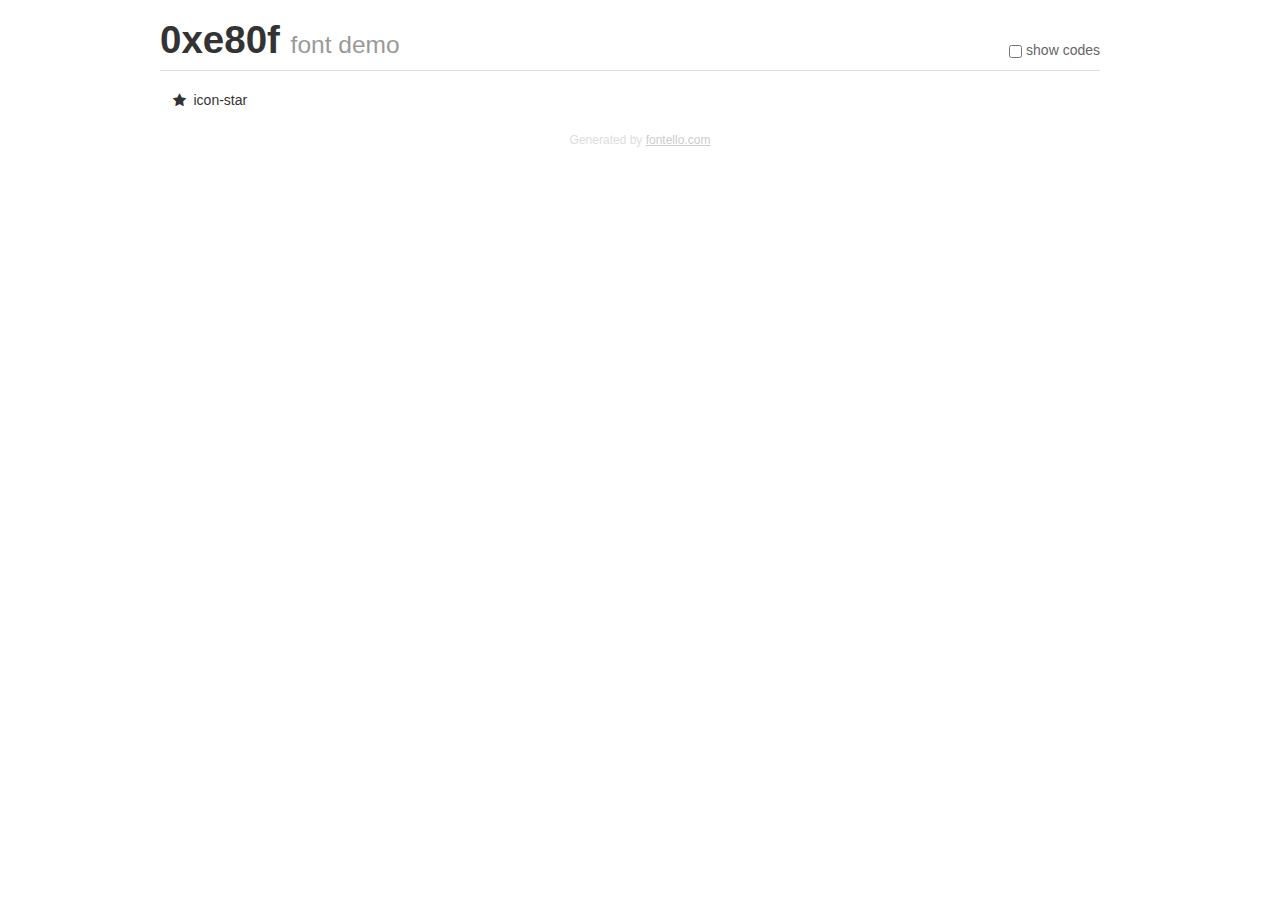
<file: site/demo.html>
<!DOCTYPE html>
<html>
  <head>
  <!--[if lt IE 9]><script language="javascript" type="text/javascript" src="//html5shim.googlecode.com/svn/trunk/html5.js"></script><![endif]-->
  <meta charset="UTF-8">
  <style>
    html {
      font-size: 100%;
      -webkit-text-size-adjust: 100%;
      -ms-text-size-adjust: 100%;
    }
    a:focus {
      outline: thin dotted #333;
      outline: 5px auto -webkit-focus-ring-color;
      outline-offset: -2px;
    }
    a:hover,
    a:active {
      outline: 0;
    }
    input {
      margin: 0;
      font-size: 100%;
      vertical-align: middle;
      *overflow: visible;
      line-height: normal;
    }
    input::-moz-focus-inner {
      padding: 0;
      border: 0;
    }
    body {
      margin: 0;
      font-family: "Helvetica Neue", Helvetica, Arial, sans-serif;
      font-size: 14px;
      line-height: 20px;
      color: #333;
      background-color: #fff;
    }
    a {
      color: #08c;
      text-decoration: none;
    }
    a:hover {
      color: #005580;
      text-decoration: underline;
    }
    .row {
      margin-left: -20px;
      *zoom: 1;
    }
    .row:before,
    .row:after {
      display: table;
      content: "";
      line-height: 0;
    }
    .row:after {
      clear: both;
    }
    .span3 {
      float: left;
      min-height: 1px;
      margin-left: 20px;
      width: 220px;
    }
    .container {
      width: 940px;
      margin-right: auto;
      margin-left: auto;
      *zoom: 1;
    }
    .container:before,
    .container:after {
      display: table;
      content: "";
      line-height: 0;
    }
    .container:after {
      clear: both;
    }
    small {
      font-size: 85%;
    }
    h1 {
      margin: 10px 0;
      font-family: inherit;
      font-weight: bold;
      line-height: 20px;
      color: inherit;
      text-rendering: optimizelegibility;
      line-height: 40px;
      font-size: 38.5px;
    }
    h1 small {
      font-weight: normal;
      line-height: 1;
      color: #999;
      font-size: 24.5px;
    }

    body {
      margin-top: 90px;
    }
    .header {
      position: fixed;
      top: 0;
      left: 50%;
      margin-left: -480px;
      background-color: #fff;
      border-bottom: 1px solid #ddd;
      padding-top: 10px;
      z-index: 10;
    }
    .footer {
      color: #ddd;
      font-size: 12px;
      text-align: center;
      margin-top: 20px;
    }
    .footer a {
      color: #ccc;
      text-decoration: underline;
    }
    .the-icons {
      font-size: 14px;
      line-height: 24px;
    }
    .switch {
      position: absolute;
      right: 0;
      bottom: 10px;
      color: #666;
    }
    .switch input {
      margin-right: 0.3em;
    }
    .codesOn .i-name {
      display: none;
    }
    .codesOn .i-code {
      display: inline;
    }
    .i-code {
      display: none;
    }
    @font-face {
      font-family: '0xe80f';
      src: url('./font/0xe80f.eot?21590090');
      src: url('./font/0xe80f.eot?21590090#iefix') format('embedded-opentype'),
           url('./font/0xe80f.woff?21590090') format('woff'),
           url('./font/0xe80f.ttf?21590090') format('truetype'),
           url('./font/0xe80f.svg?21590090#0xe80f') format('svg');
      font-weight: normal;
      font-style: normal;
    }
    .demo-icon {
      font-family: "0xe80f";
      font-style: normal;
      font-weight: normal;
      speak: never;
     
      display: inline-block;
      text-decoration: inherit;
      width: 1em;
      margin-right: .2em;
      text-align: center;
      /* opacity: .8; */
     
      /* For safety - reset parent styles, that can break glyph codes*/
      font-variant: normal;
      text-transform: none;
     
      /* fix buttons height, for twitter bootstrap */
      line-height: 1em;
     
      /* Animation center compensation - margins should be symmetric */
      /* remove if not needed */
      margin-left: .2em;
     
      /* You can be more comfortable with increased icons size */
      /* font-size: 120%; */
     
      /* Font smoothing. That was taken from TWBS */
      -webkit-font-smoothing: antialiased;
      -moz-osx-font-smoothing: grayscale;
     
      /* Uncomment for 3D effect */
      /* text-shadow: 1px 1px 1px rgba(127, 127, 127, 0.3); */
    }
    </style>
    <link rel="stylesheet" href="css/animation.css"><!--[if IE 7]><link rel="stylesheet" href="css/" + font.fontname + "-ie7.css"><![endif]-->
    <script>
      function toggleCodes(on) {
        var obj = document.getElementById('icons');
      
        if (on) {
          obj.className += ' codesOn';
        } else {
          obj.className = obj.className.replace(' codesOn', '');
        }
      }
    </script>
  </head>
  <body>
    <div class="container header">
      <h1>0xe80f <small>font demo</small></h1>
      <label class="switch">
        <input type="checkbox" onclick="toggleCodes(this.checked)">show codes
      </label>
    </div>
    <div class="container" id="icons">
      <div class="row">
        <div class="span3" title="Code: 0xe800">
          <i class="demo-icon icon-star">&#xe800;</i> <span class="i-name">icon-star</span><span class="i-code">0xe800</span>
        </div>
      </div>
    <div class="container footer">Generated by <a href="https://fontello.com">fontello.com</a></div>
  </body>
</html>
</file>
<file: site/css/animation.css>
/*
   Animation example, for spinners
*/
.animate-spin {
  -moz-animation: spin 2s infinite linear;
  -o-animation: spin 2s infinite linear;
  -webkit-animation: spin 2s infinite linear;
  animation: spin 2s infinite linear;
  display: inline-block;
}
@-moz-keyframes spin {
  0% {
    -moz-transform: rotate(0deg);
    -o-transform: rotate(0deg);
    -webkit-transform: rotate(0deg);
    transform: rotate(0deg);
  }

  100% {
    -moz-transform: rotate(359deg);
    -o-transform: rotate(359deg);
    -webkit-transform: rotate(359deg);
    transform: rotate(359deg);
  }
}
@-webkit-keyframes spin {
  0% {
    -moz-transform: rotate(0deg);
    -o-transform: rotate(0deg);
    -webkit-transform: rotate(0deg);
    transform: rotate(0deg);
  }

  100% {
    -moz-transform: rotate(359deg);
    -o-transform: rotate(359deg);
    -webkit-transform: rotate(359deg);
    transform: rotate(359deg);
  }
}
@-o-keyframes spin {
  0% {
    -moz-transform: rotate(0deg);
    -o-transform: rotate(0deg);
    -webkit-transform: rotate(0deg);
    transform: rotate(0deg);
  }

  100% {
    -moz-transform: rotate(359deg);
    -o-transform: rotate(359deg);
    -webkit-transform: rotate(359deg);
    transform: rotate(359deg);
  }
}
@-ms-keyframes spin {
  0% {
    -moz-transform: rotate(0deg);
    -o-transform: rotate(0deg);
    -webkit-transform: rotate(0deg);
    transform: rotate(0deg);
  }

  100% {
    -moz-transform: rotate(359deg);
    -o-transform: rotate(359deg);
    -webkit-transform: rotate(359deg);
    transform: rotate(359deg);
  }
}
@keyframes spin {
  0% {
    -moz-transform: rotate(0deg);
    -o-transform: rotate(0deg);
    -webkit-transform: rotate(0deg);
    transform: rotate(0deg);
  }

  100% {
    -moz-transform: rotate(359deg);
    -o-transform: rotate(359deg);
    -webkit-transform: rotate(359deg);
    transform: rotate(359deg);
  }
}
</file>
